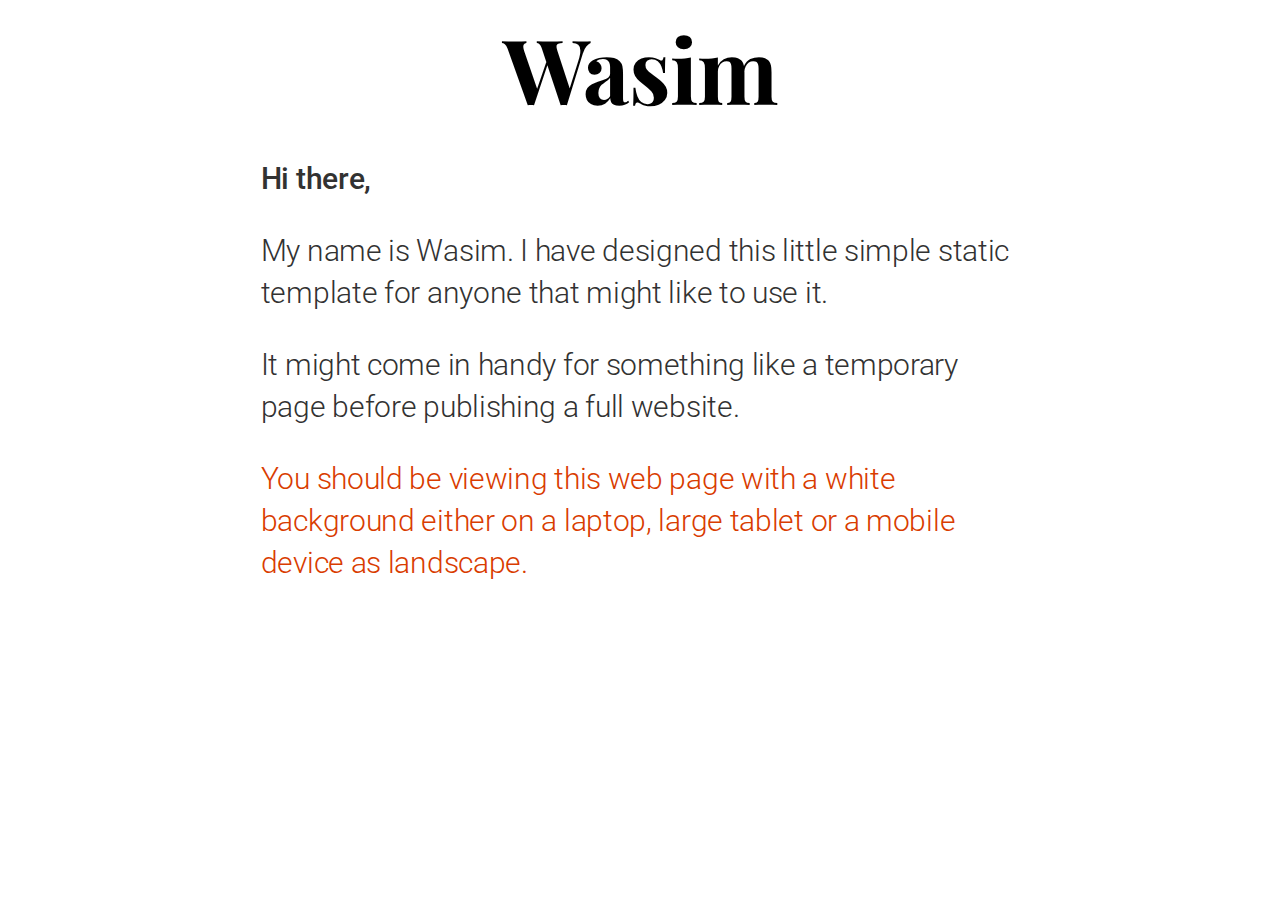
<file: index.html>
<!DOCTYPE html>
<html>

<head>

  <meta charset="UTF-8">
  <meta name="description" content="Wasim Mohammed">
  <meta name="keywords" content="one page website, website, online">
  <meta name="author" content="Wasim">
  <meta name="viewport" content="width=device-width, initial-scale=1.0">



<title>Wasim</title>



<style>
@import url('https://fonts.googleapis.com/css2?family=Playfair+Display:wght@900&display=swap');
@import url('https://fonts.googleapis.com/css2?family=Roboto:wght@300,500,700,900&display=swap');
</style>

<link rel="stylesheet" href="style.css">

</head>

<body>

<div id="mainheading">Wasim</div>
<div id="subheading">Hi there,</div>
<div class="maincontent">
  <p>My name is Wasim. I have designed this little simple static  template for anyone that might like to use it.</p>
  <p>It might come in handy for something like a temporary page before publishing a full website.</p>
</div>

<div id="bottomtextone">You should be viewing this web page with a white background either on a laptop, large tablet or a mobile device as landscape.</div>
<div id="bottomtexttwo">You should be viewing this web page with a dark background on a mobile phone (portrait) or small tablet</div>

</body>

</html>
</file>
<file: style.css>
/* CSS Layout Document for 'TheSmallHost' home page */



body {
	font-size: 15px;
	background-color: #fff;
}
#mainheading {
	width: 60%;
	margin: 0em auto 0em auto;
	text-align: center;
	font-size: 6em;
	font-weight: 700;
	letter-spacing: -0.01em;
	font-family: 'Playfair Display', serif;
}
#subheading {
	width: 60%;
	margin: 1em auto 0em auto;
	text-align: left;
	font-size: 2em;
	font-weight: 500;
	letter-spacing: -0.01em;
	line-height: 1.4em;
	font-family: 'Roboto', sans-serif;
	color: #323232;
}
.maincontent {
	width: 60%;
	margin: 1em auto 0em auto;
	text-align: left;
	font-size: 2em;
	font-weight: 300;
	letter-spacing: -0.01em;
	line-height: 1.4em;
	font-family: 'Roboto', sans-serif;
	color: #323232;
}



#bottomtextone {
	width: 60%;
	margin: 1em auto 0em auto;
	text-align: left;
	font-size: 2em;
	font-weight: 300;
	letter-spacing: -0.01em;
	line-height: 1.4em;
	font-family: 'Roboto', sans-serif;
	color: #D93C00;
}
#bottomtexttwo {
	width: 60%;
	margin: 1em auto 0em auto;
	text-align: left;
	font-size: 2em;
	font-weight: 300;
	letter-spacing: -0.01em;
	line-height: 1.4em;
	font-family: 'Roboto', sans-serif;
	color: #323232;
	display: none;
}











/*

MEDIA QUERIE RULE

Media querie code should always go at the end of the whole CSS code.

Media querie code always starts with @media screen and (max-width: 680px) { CSS CODE GOES HERE }

or 

@media (orientation: landscape)  (max-width: 680px) { CSS CODE GOES HERE }
@media (orientation: portrait) (max-width: 680px) { CSS CODE GOES HERE }

'max-width' = Designing for a desktop first working your way down to mobile
'min-width' = Designing for a mobile first working your way up to desk top 

*/




@media screen and (max-width: 680px) {  

body {
	font-size: 12px;
	background-color: #222222;
}
#mainheading {
	width: 85%;
	font-size: 7em;
 	color: #4E4E4E;
}
#subheading {
	width: 85%;
	color: #E4E4E4;
}
.maincontent {
	width: 85%;
	color: #FFFFFF;
}


#bottomtextone {
	display: none;
}
#bottomtexttwo {
	width: 85%;
	font-size: 1.5em;
	color: #FF8E00;
	display: block;
	margin-top: 2em;
	padding-top: 1em;
	border-top: 1px dotted #D56A00;
}


}

















/* 

div class = .link ( use many times )

div id = #link ( use once )

*/
</file>
